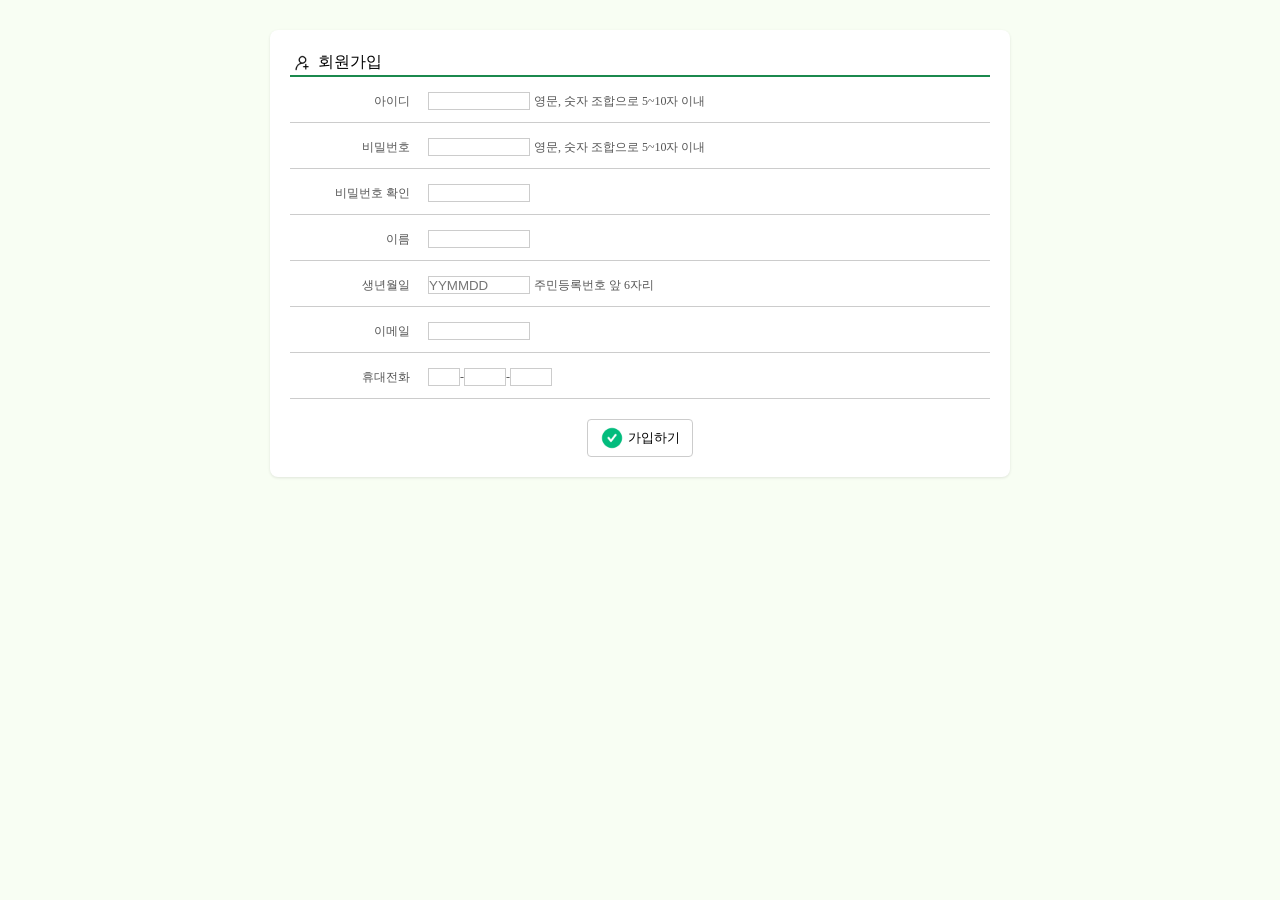
<file: Login/index.html>
<!DOCTYPE html>
<html>
  <head>
    <meta charset="utf-8" />
    <title>회원가입</title>
    <link rel="stylesheet" href="Login.css" />
  </head>
  <body style="background-color:#f8fef3;">
    <div id="signup">
      <div id="mem_title">
        <img src="title_icon.png" style="width:24px" alt="">
        <span style="margin-left:4px;">회원가입</span>
      </div>

      <form id="signupForm">
        <ul id="mem_form">
          <li class="row">
            <ul class="item">
              <li class="col1"><span style="margin-left:4px;">아이디</span></li>
              <li class="col2">
                <ul>
                  <li>
                    <input type="text" name="username" id="username" minlength="5" maxlength="10" pattern="[a-zA-Z0-9]+" required>
                  </li>
                  <li style="margin-left:4px;">영문, 숫자 조합으로 5~10자 이내</li>
                </ul>
              </li>
            </ul>
          </li>

          <li class="row">
            <ul class="item">
              <li class="col1"><span style="margin-left:4px;">비밀번호</span></li>
              <li class="col2">
                <ul>
                  <li><input type="password" name="password" id="password" minlength="5" maxlength="10" required></li>
                  <li style="margin-left:4px;">영문, 숫자 조합으로 5~10자 이내</li>
                </ul>
              </li>
            </ul>
          </li>

          <li class="row">
            <ul class="item">
              <li class="col1"><span style="margin-left:4px;">비밀번호 확인</span></li>
              <li class="col2"><ul><li><input type="password" id="password2" required></li></ul></li>
            </ul>
          </li>

          <li class="row" id="name">
            <ul class="item">
              <li class="col1"><span style="margin-left:4px;">이름</span></li>
              <li class="col2"><ul><li><input type="text" name="name" id="nameInput" required></li></ul></li>
            </ul>
          </li>

          <li class="row" id="birthday">
            <ul class="item">
              <li class="col1"><span style="margin-left:4px;">생년월일</span></li>
              <li class="col2">
                <ul>
                  <li><input style="width:100px" type="text" name="birth" id="birth" pattern="[0-9]{6}" placeholder="YYMMDD" required></li>
                  <li style="margin-left:4px;">주민등록번호 앞 6자리</li>
                </ul>
              </li>
            </ul>
          </li>

          <li class="row" id="email">
            <ul class="item">
              <li class="col1"><span style="margin-left:4px;">이메일</span></li>
              <li class="col2"><ul><li><input type="email" name="email" id="emailInput" required></li></ul></li>
            </ul>
          </li>

          <li class="row">
            <ul class="item">
              <li class="col1"><span style="margin-left:4px;">휴대전화</span></li>
              <li class="col2">
                <ul>
                  <li><input style="width:30px" type="text" id="phone1" pattern="[0-9]{2,3}" required></li>
                  <li>-</li>
                  <li><input style="width:40px" type="text" id="phone2" pattern="[0-9]{3,4}" required></li>
                  <li>-</li>
                  <li><input style="width:40px" type="text" id="phone3" pattern="[0-9]{4}" required></li>
                </ul>
              </li>
            </ul>
          </li>
        </ul>

        <div id="buttons">
          <button type="submit" id="btnSignup">
            <img style="margin-right:4px;width:24px" src="check_icon.png" alt="">가입하기
          </button>
          <div id="msg" style="margin-top:8px;color:#d00;"></div>
        </div>
      </form>

      <!-- 성공 화면 영역 -->
      <div id="successBox" style="display:none; padding:16px 12px;"></div>
    </div>

    <!-- 가입 요청 JS -->
    <script>
    document.addEventListener('DOMContentLoaded', ()=>{
      const form = document.getElementById('signupForm');
      const msg  = document.getElementById('msg');
      const box  = document.getElementById('successBox');
      const btn  = document.getElementById('btnSignup');
      let submitting = false;

      function showSuccess(data){
        form.style.display = 'none';
        const asciiId = data?.asciiMapId ?? '(알 수 없음)';
        const txId    = data?.txId       ?? '(알 수 없음)';
        box.innerHTML = `
          <div style="border:1px solid #cfe3cf;background:#f0fff0;border-radius:8px;padding:20px;">
            <h3 style="margin:0 0 8px 0;color:#16803c;">가입 완료!</h3>
            <p style="margin:6px 0;">매핑ID: <code>${asciiId}</code></p>
            <p style="margin:6px 0;">체인 tx: <code>${txId}</code></p>
            <p style="margin:14px 0 18px 0;">이 탭/창을 닫고 <strong>시스템에서 로그인</strong> 해 주세요.</p>
            <button id="btnClose" style="padding:8px 12px;border:1px solid #bcd0bc;border-radius:6px;background:#fff;cursor:pointer;">
              창 닫기
            </button>
          </div>`;
        box.style.display = 'block';
        box.scrollIntoView({behavior:'smooth', block:'start'});
        document.getElementById('btnClose').addEventListener('click', ()=>{
          try { window.close(); if (!window.closed) { window.open('','_self'); window.close(); } } catch(e){}
        });
      }

      form.addEventListener('submit', async (e)=>{
        e.preventDefault();
        if (submitting) return;
        submitting = true;
        btn.disabled = true;
        msg.textContent = '';

        const username = document.getElementById('username').value.trim();
        const password = document.getElementById('password').value;
        const password2= document.getElementById('password2').value;
        const name     = document.getElementById('nameInput').value.trim();
        const birth    = document.getElementById('birth').value.trim();
        const email    = document.getElementById('emailInput').value.trim();
        const p1 = document.getElementById('phone1').value;
        const p2 = document.getElementById('phone2').value;
        const p3 = document.getElementById('phone3').value;

        if (password !== password2){
          msg.textContent = '비밀번호가 일치하지 않습니다.';
          submitting = false; btn.disabled = false; return;
        }

        const body = { username, password, name, birth, email, phone: [p1,p2,p3].join('-') };

        try{
          const res = await fetch('http://127.0.0.1:5000/api/signup', {
            method:'POST',
            headers:{ 'Content-Type':'application/json' },
            body: JSON.stringify(body)
          });

          // JSON 보장 체크
          const ct = res.headers.get('content-type') || '';
          let data = null;
          if (ct.includes('application/json')) {
            data = await res.json();
          } else {
            await res.text(); // HTML 등
          }

          if (!res.ok) throw new Error(data?.error || `가입 실패 (HTTP ${res.status})`);
          showSuccess(data);

        } catch(err){
          console.error(err);
          msg.textContent = err.message || '네트워크 오류';
        } finally {
          submitting = false;
          btn.disabled = false;
        }
      });
    });
    </script>
  </body>
</html>
</file>
<file: Login/Login.css>
* {
    margin: 0;
    padding: 0;
}

ul {
    list-style-type: none;
}

input {
    width: 100px;
    height: 16px;
    border: 1px solid #cccccc;
}

select {
    width: 80px;
    height: 20px;
    border: 1px solid #cccccc;
    font-size: 12px;
}

body {
    background-color: #F1F8E8;
    display: flex;
    justify-content: center;
    align-items: flex-start;
    min-height: 100vh;
}

/* 회원가입 박스 */
#signup {
  width: 700px;
  margin-top: 30px;
  background: #fff;
  padding: 20px;
  border-radius: 8px;
  box-shadow: 0 1px 3px rgba(0,0,0,.1);
}

/* 제목 */
#mem_title {
    height: 25px;
    margin-bottom: 15px;
    border-bottom: 2px solid #1b894d;
    display: flex;
    align-items: center;
}

/* 폼 */
#mem_form {
    width: 100%;
    color: #555;
    font-size: 12px;
    font-family: 'Noto Sans KR','sans-serif';
}

.row {
    height: 30px;
    margin-top: 15px;
    border-bottom: 1px solid #cccccc;
}

.item {
    display: flex;
    align-items: center;
}

.col1 {
    width: 120px;
    display: flex;
    align-items: start;
    justify-content: flex-end;
    padding-right: 8px;
}

.col2 {
    margin-left: 10px;
}

.col2 > ul {
    display: flex;
    align-items: center;
}

.duplication-button {
    margin-left: 4px;
    padding: 2px 8px 3px;
    border: none;
    background-color: #396781;
    color: white;
    font-size: 8px;
    cursor: pointer;
}

/* 버튼 */
#buttons {
    width: 100%;
    margin-top: 20px;
    display: flex;
    justify-content: center;
}

#buttons > button {
    padding: 6px 12px;
    border: 1px solid #cccccc;
    border-radius: 4px;
    background: #fff;
    font-size: 13px;
    display: flex;
    align-items: center;
    cursor: pointer;
}

.ok-button {
    margin-left: 8px;
}
</file>
<file: kyung/Login/Login.css>
* {
    margin: 0;
    padding: 0;
}

ul {
    list-style-type: none;
}

input {
    width: 100px;
    height: 16px;
    border: 1px solid #cccccc;
}

select {
    width: 80px;
    height: 20px;
    border: 1px solid #cccccc;
    font-size: 12px;
}

body {
    background-color: #F1F8E8;
    display: flex;
    justify-content: center;
    align-items: flex-start;
    min-height: 100vh;
}

/* 회원가입 박스 */
#signup {
  width: 700px;
  margin-top: 30px;
  background: #fff;
  padding: 20px;
  border-radius: 8px;
  box-shadow: 0 1px 3px rgba(0,0,0,.1);
}

/* 제목 */
#mem_title {
    height: 25px;
    margin-bottom: 15px;
    border-bottom: 2px solid #1b894d;
    display: flex;
    align-items: center;
}

/* 폼 */
#mem_form {
    width: 100%;
    color: #555;
    font-size: 12px;
    font-family: 'Noto Sans KR','sans-serif';
}

.row {
    height: 30px;
    margin-top: 15px;
    border-bottom: 1px solid #cccccc;
}

.item {
    display: flex;
    align-items: center;
}

.col1 {
    width: 120px;
    display: flex;
    align-items: start;
    justify-content: flex-end;
    padding-right: 8px;
}

.col2 {
    margin-left: 10px;
}

.col2 > ul {
    display: flex;
    align-items: center;
}

.duplication-button {
    margin-left: 4px;
    padding: 2px 8px 3px;
    border: none;
    background-color: #396781;
    color: white;
    font-size: 8px;
    cursor: pointer;
}

/* 버튼 */
#buttons {
    width: 100%;
    margin-top: 20px;
    display: flex;
    justify-content: center;
}

#buttons > button {
    padding: 6px 12px;
    border: 1px solid #cccccc;
    border-radius: 4px;
    background: #fff;
    font-size: 13px;
    display: flex;
    align-items: center;
    cursor: pointer;
}

.ok-button {
    margin-left: 8px;
}
</file>
